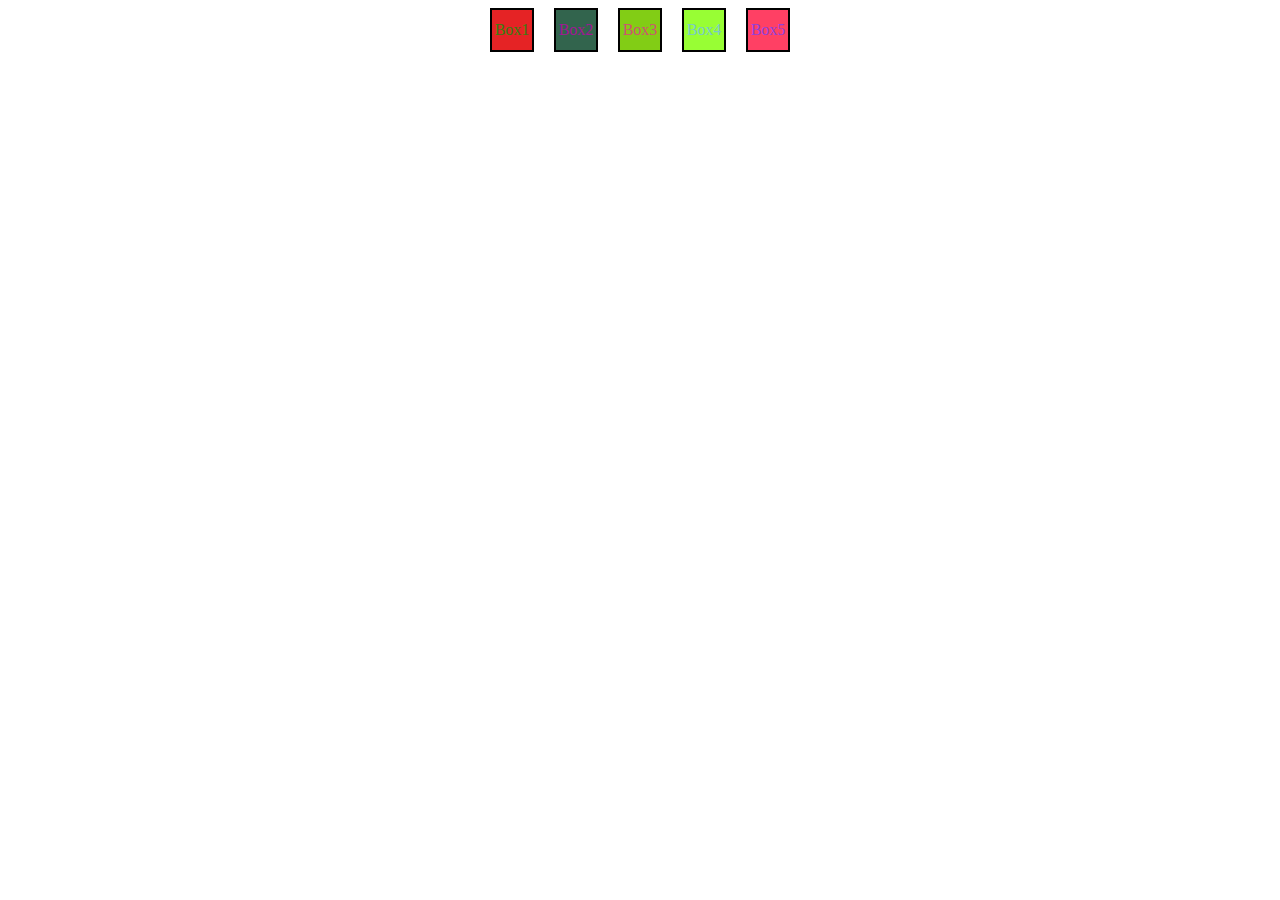
<file: index.html>
<!DOCTYPE html>
<html lang="en">

<head>
    <meta charset="UTF-8">
    <meta name="viewport" content="width=device-width, initial-scale=1.0">
    <title>Document</title>
</head>
<style>
    .container {
        display: flex;
        justify-content: center;
        align-items: center;
        gap: 20px;
    }

    .box {
        display: flex;
        justify-content: center;
        align-items: center;
        border: 2px solid black;
        height: 40px;
        width: 40px;
    }
</style>

<body>
    <div class="container">
        <div class="box">Box1</div>
        <div class="box">Box2</div>
        <div class="box">Box3</div>
        <div class="box">Box4</div>
        <div class="box">Box5</div>
    </div>
    <script src="./DOM.js"></script>
</body>

</html>
</file>
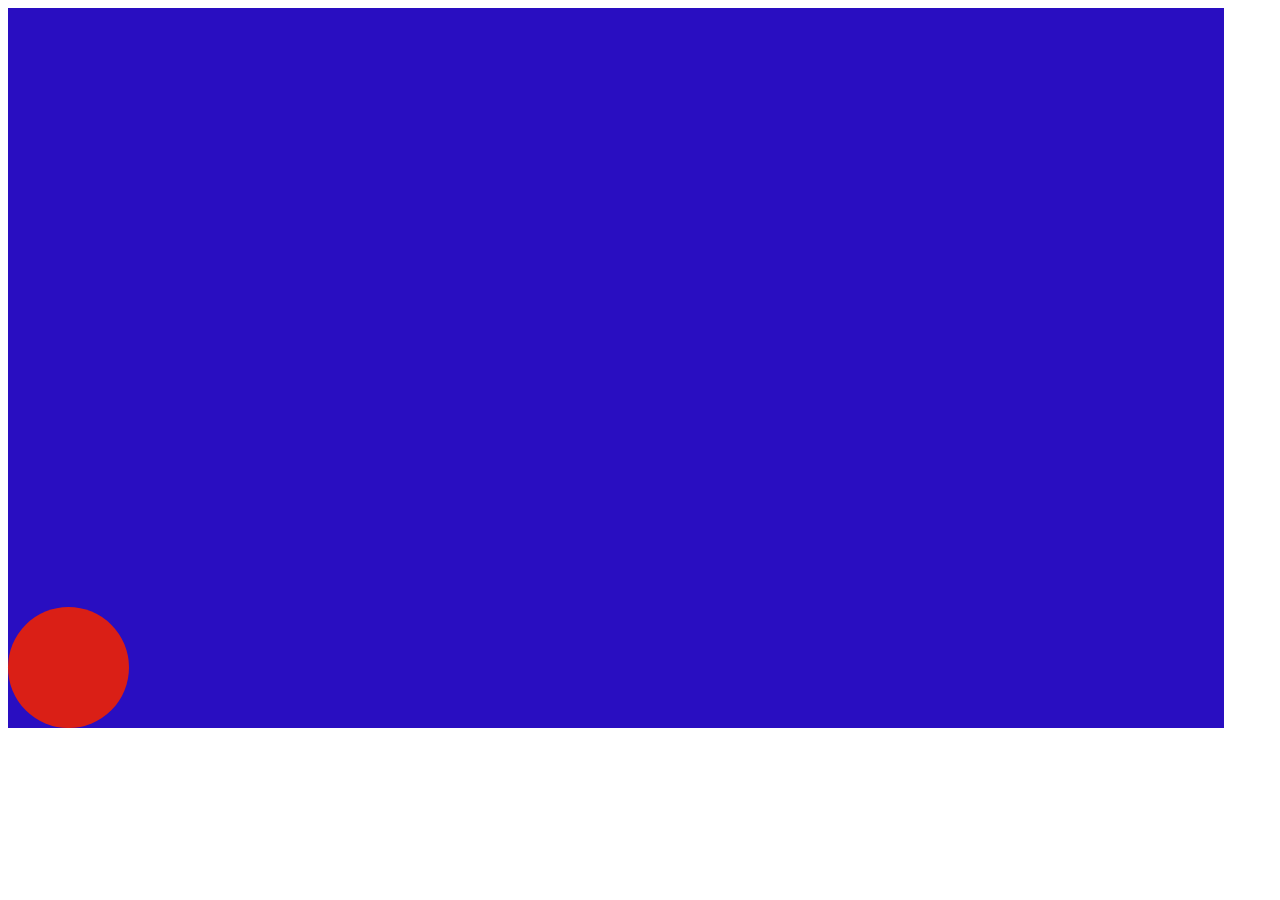
<file: BouncingAnimation.html>
<!DOCTYPE html>
<html lang="en">

<head>
    <meta charset="UTF-8">
    <meta name="viewport" content="width=device-width, initial-scale=1.0">
    <title>Bouncing</title>
    <style>
        .container {
            background-color: rgb(41, 14, 193);
            width: 95vw;
            height: 80vh;
            position: relative;
        }

        .box {
            background-color: rgb(218, 31, 22);
            width: 121px;
            height: 121px;
            bottom: 0;
            left: 0;
            position: absolute;
            border-radius: 100%;
            animation: AnimationX 3s linear infinite 4s , AnimationY 1s ease-out infinite alternate ;
        }

        @keyframes AnimationX {
            from {
                left: 0;
            }
               
            to {
                left: 100%;
            }
        }
        @keyframes AnimationY {
            from {
                bottom: 0;
            }
               
            to {
                bottom: 100%;
            }
        } 
         
        
    </style>
</head>

<body>
    <div class="container">
        <div class="box">

        </div>
    </div>
</body>

</html>
</file>
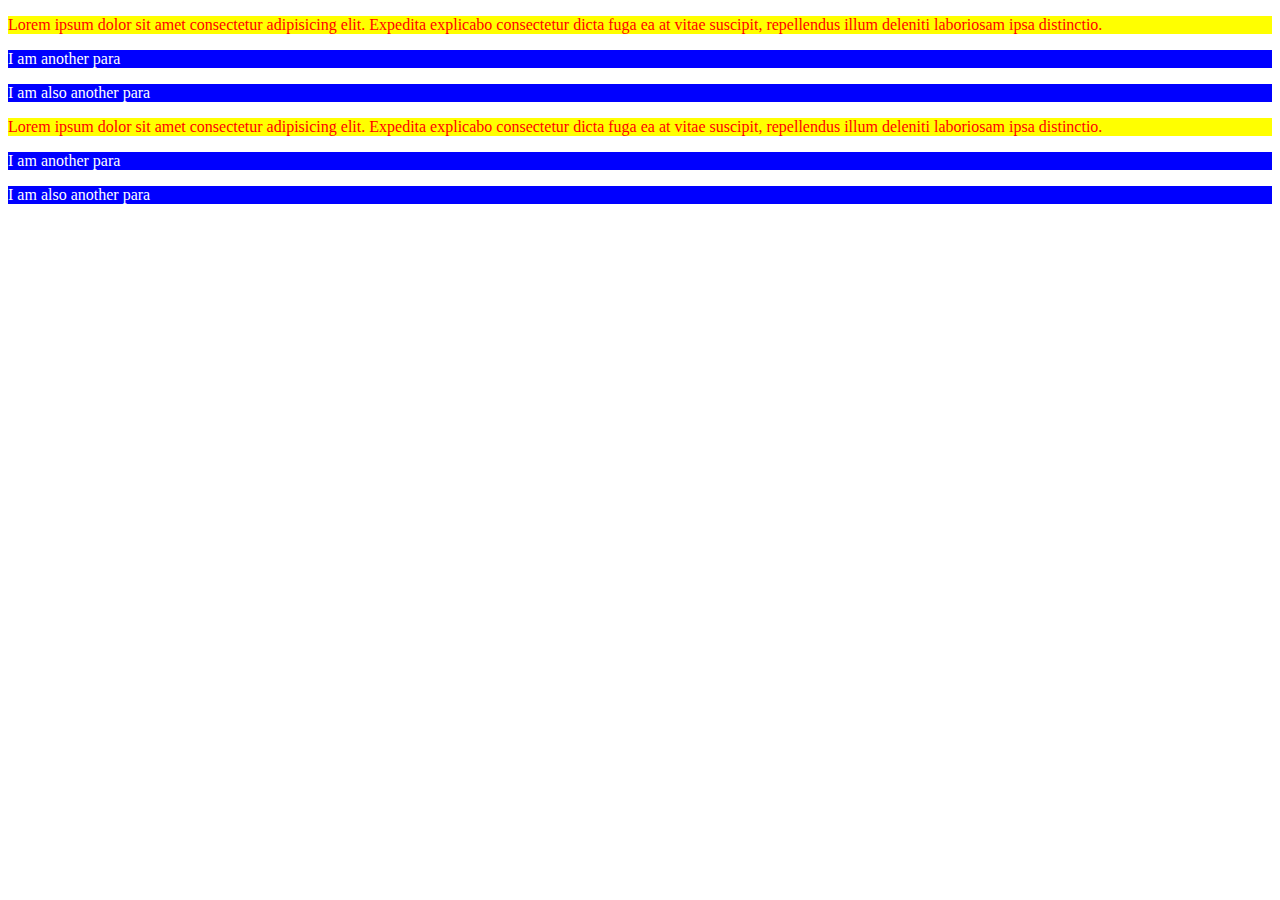
<file: CSS1.html>
<!DOCTYPE html>
<html lang="en">
<head>
    <meta charset="UTF-8">
    <meta name="viewport" content="width=device-width, initial-scale=1.0">
    <title>Document</title>
    <style>
        p{
            background-color: blue;
            color: white;
        }

        div p:first-child{ 
            background-color: yellow;
            color: red;
        }

       
    </style>
</head>
<body>
    <!-- Write html and css code to style a paragraph inside a div which contains 5 other paragraphs. The first paragraph must have background color yellow and text color red. The other paragraphs must have background color blue and text color white. The HMTL is written below for your reference. Do not change this html -->
    <div>
        <p>Lorem ipsum dolor sit amet consectetur adipisicing elit. Expedita explicabo consectetur dicta fuga ea at vitae suscipit, repellendus illum deleniti laboriosam ipsa distinctio.</p>
        <p>I am another para</p>
        <p>I am also another para</p>
    </div>
    <div>
        <p>Lorem ipsum dolor sit amet consectetur adipisicing elit. Expedita explicabo consectetur dicta fuga ea at vitae suscipit, repellendus illum deleniti laboriosam ipsa distinctio.</p>
        <p>I am another para</p>
        <p>I am also another para</p>
    </div>
</body>
</html>
</file>
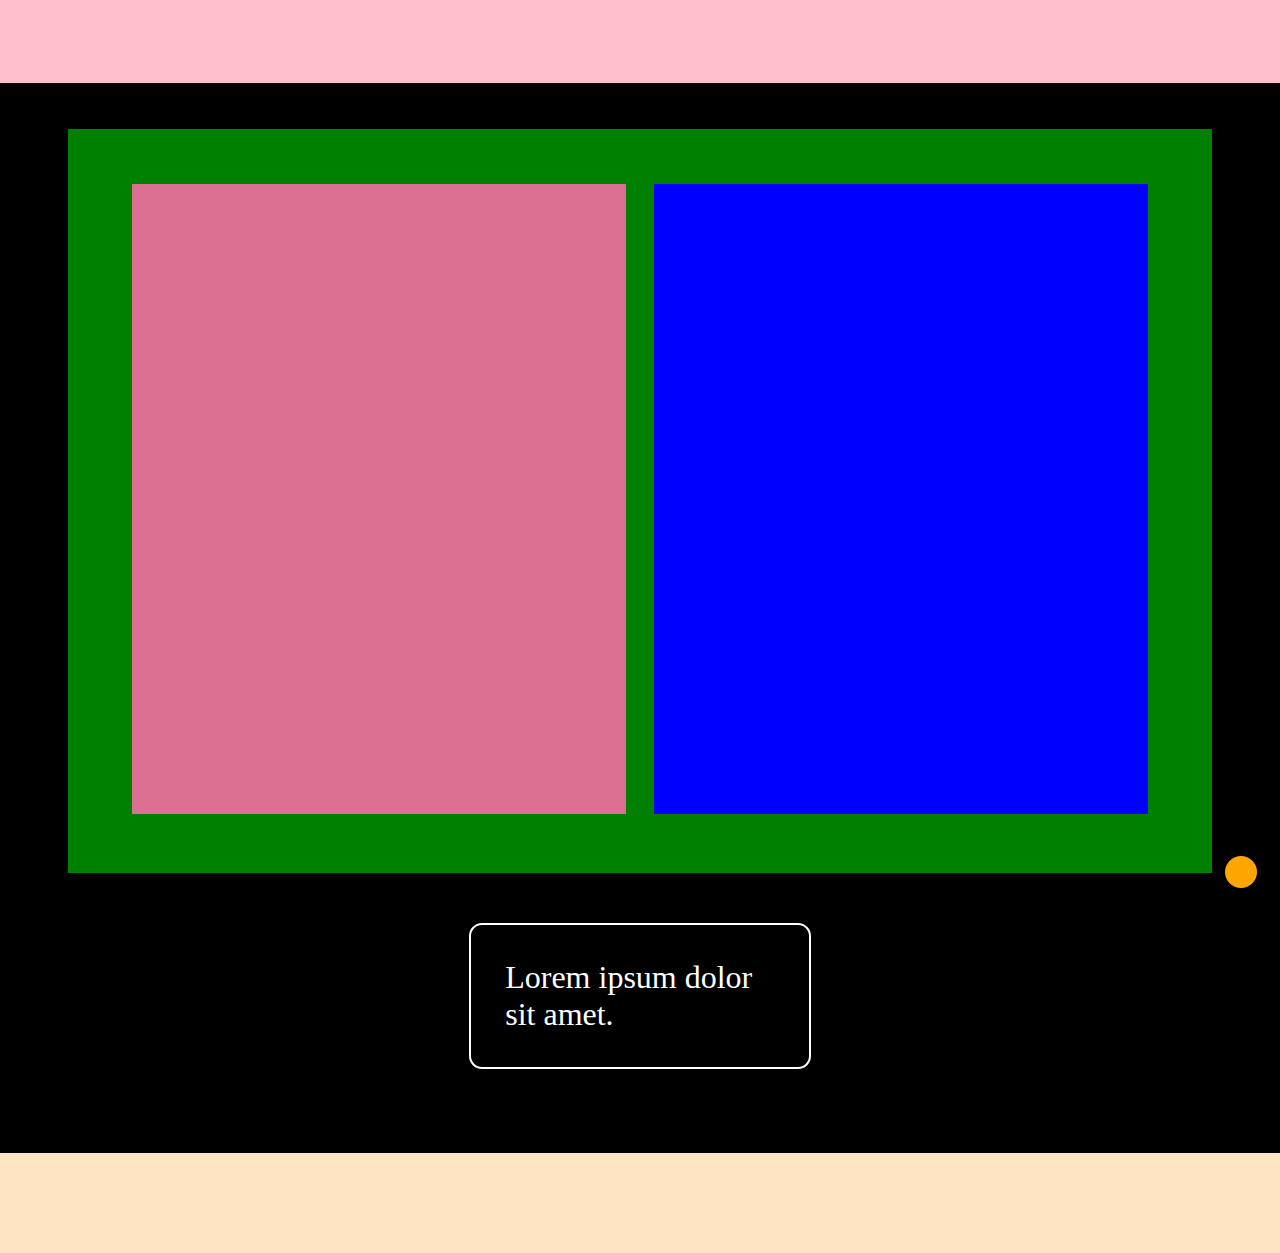
<file: CssLayout.html>
<!DOCTYPE html>
<html lang="en">

<head>
    <meta charset="UTF-8">
    <meta name="viewport" content="width=device-width, initial-scale=1.0">
    <title>Layout</title>
    <style>
        * {
            margin: 0;
            padding: 0;
        }

        header {
            position: sticky;
            top: 0;
        }

        nav {
            background-color: pink;
            height: 83px;
        }

        main {
            background-color: black;
            color: white;
            padding: 34px;
        }

        .container {
            background-color: green;
            margin: 12px 34px;
            padding: 55px 23px;
            text-align: center;
        }

        .box1 {
            background-color: palevioletred;
            height: 70vh;
            width: 45%;
            display: inline-block;
            margin: 0 12px;
        }

        .box2 {
            background-color: blue;
            height: 70vh;
            width: 45%;
            display: inline-block;
            margin: 0 12px;
        }

        .text-box {
            padding: 34px;
            border: 2px solid white;
            margin: 50px 34vw;
            font-size: 2em;
            border-radius: 13px;

        }

        .orange-box {
            height: 32px;
            width: 32px;
            background: orange;
            position: fixed;
            bottom: 12px;
            right: 23px;
            border-radius: 60px;
        }

        footer {
            height: 100px;
            background-color: bisque;
        }
    </style>
</head>

<body>
    <header>
        <nav>

        </nav>
    </header>

    <main>
        <div class="container">
            <div class="box1"></div>
            <div class="box2"></div>
        </div>

        <div class="text-box">
            <p>Lorem ipsum dolor sit amet. </p>
        </div>

        <div class="orange-box">

        </div>
    </main>

    <footer>

    </footer>
</body>

</html>
</file>
